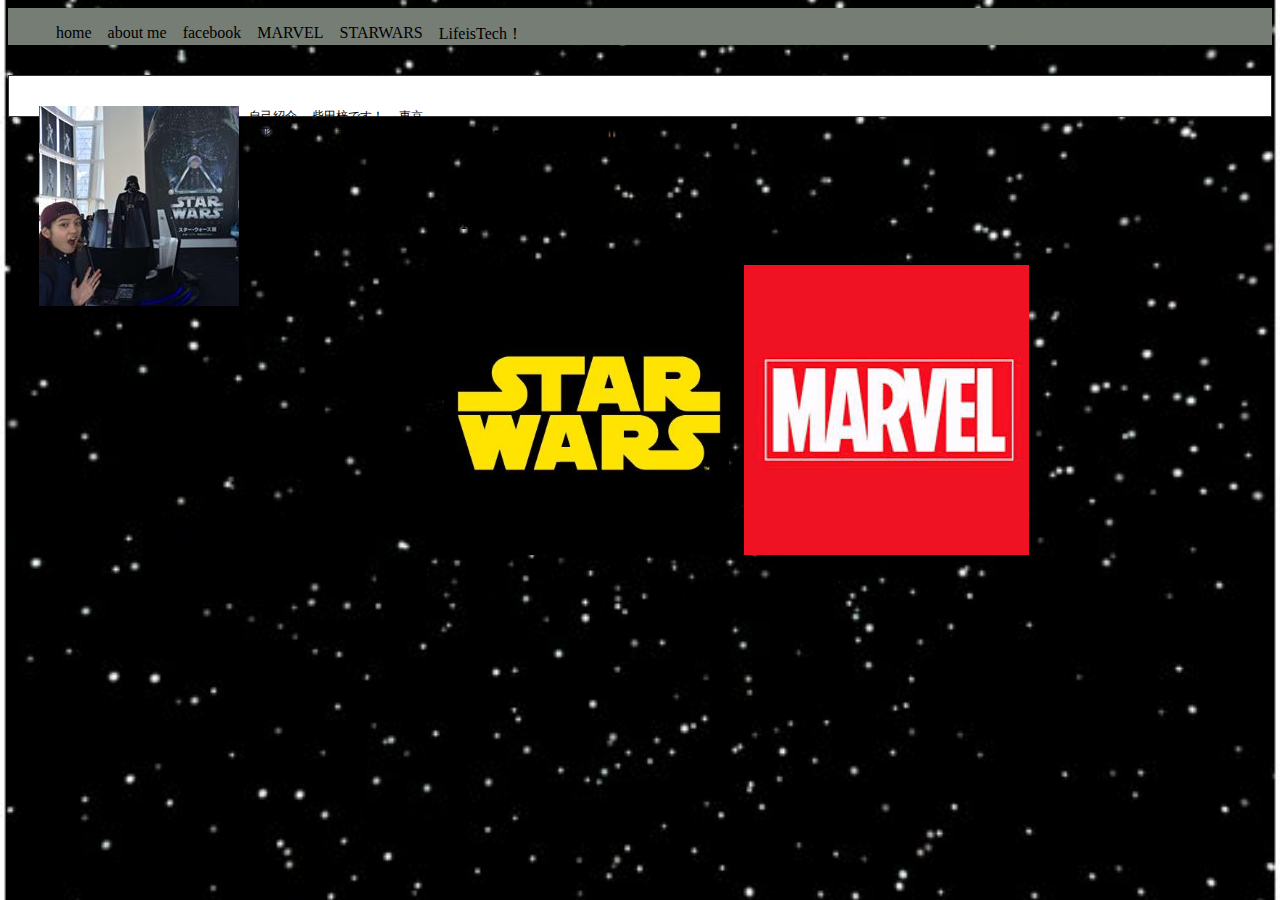
<file: about_me.html>
<!DOCTYPE html>
<html lang="en">
<head>
    <meta charset="UTF-8">
    <title>Document</title>
    <link rel="stylesheet" href="about_me.css">
</head>
<body>
  <nav>
      <ul class="container">
          <li><a href="index.html">home</a></li>
          <li><a href="about%20me.html">about me</a></li>
          <li><a href="https://www.facebook.com/azusa.shibata.14">facebook</a></li>
          <li><a href="http://marvel.com/">MARVEL</a></li>
          <li><a href="http://www.starwars.com/">STARWARS</a></li>
          <li><a href="https://life-is-tech.com/">LifeisTech！</a></li>
      </ul>
  </nav>
  <div style="padding: 20px; margin-bottom: 10px; border: 1px solid #333333; background-color: #ffffff;">
<div class=profile>
    <img src="img/topimg.jpg" >
     <p>
    自己紹介　
    柴田梓です！　
    東京造形大学１年生
    趣味はバスケとスノボです！
    </p>
    </div>
    <!--profile     end-->
    <div class="content">
    <div class="col-6">
        <h1>私の好きな映画</h1>
    <div class="col-3">
            <h2>STARWARS</h2>
            <img src="img/shumi.jpg" width="290" ></div>
           
            <div class="col-3">
          <h2>MARVEL</h2>
            <img src="img/MARVEL.jpg" width="290">
        </div>
        
    </div>
    </div>
    </div>
</body>
</html>
</file>
<file: about_me.css>
nav{
    background: #757D75;
    margin-bottom: 30px;
    overflow:hidden;
}
nav li{
    float: left;
    list-style-type: none;
    }
nav a{
    text-decoration: none;
    border: none;
    color: currentColor;
    border-radius: o;
    padding: 8px;
    transition: 0.5s;
}
nav a:hover{
    background: #fff;
    color: currentColor;
}
body {
  background-image: url(../img/backhaikei.jpg);
  background-position: center center;
  background-repeat: no-repeat;
  background-attachment: fixed;
  background-size: cover;
  background-color: #464646;
}
img{
    float:left;
    margin: 10px;
}
<!--div{
    margin-top: auto;
    margin-right: auto;    
    margin-left: auto;
}-->
.col-6{
    width:600px;
	overflow: hidden;
    margin-bottom: 20px;
}
.col-3{
    width: 290px;
    padding: 5px;
    float: left;
    overflow: hidden;
}
.profile{
    float: left;  
    font-size: 12px;
    width: 400px;
    margin-bottom: 10px;
}
.content{
    float: left;
    width: 600px;    
}
.box white{
    padding: 20px; 
    margin-bottom: 10px;
    border: 1px solid #333333; 
    background-color: #ffffff;
}
</file>
